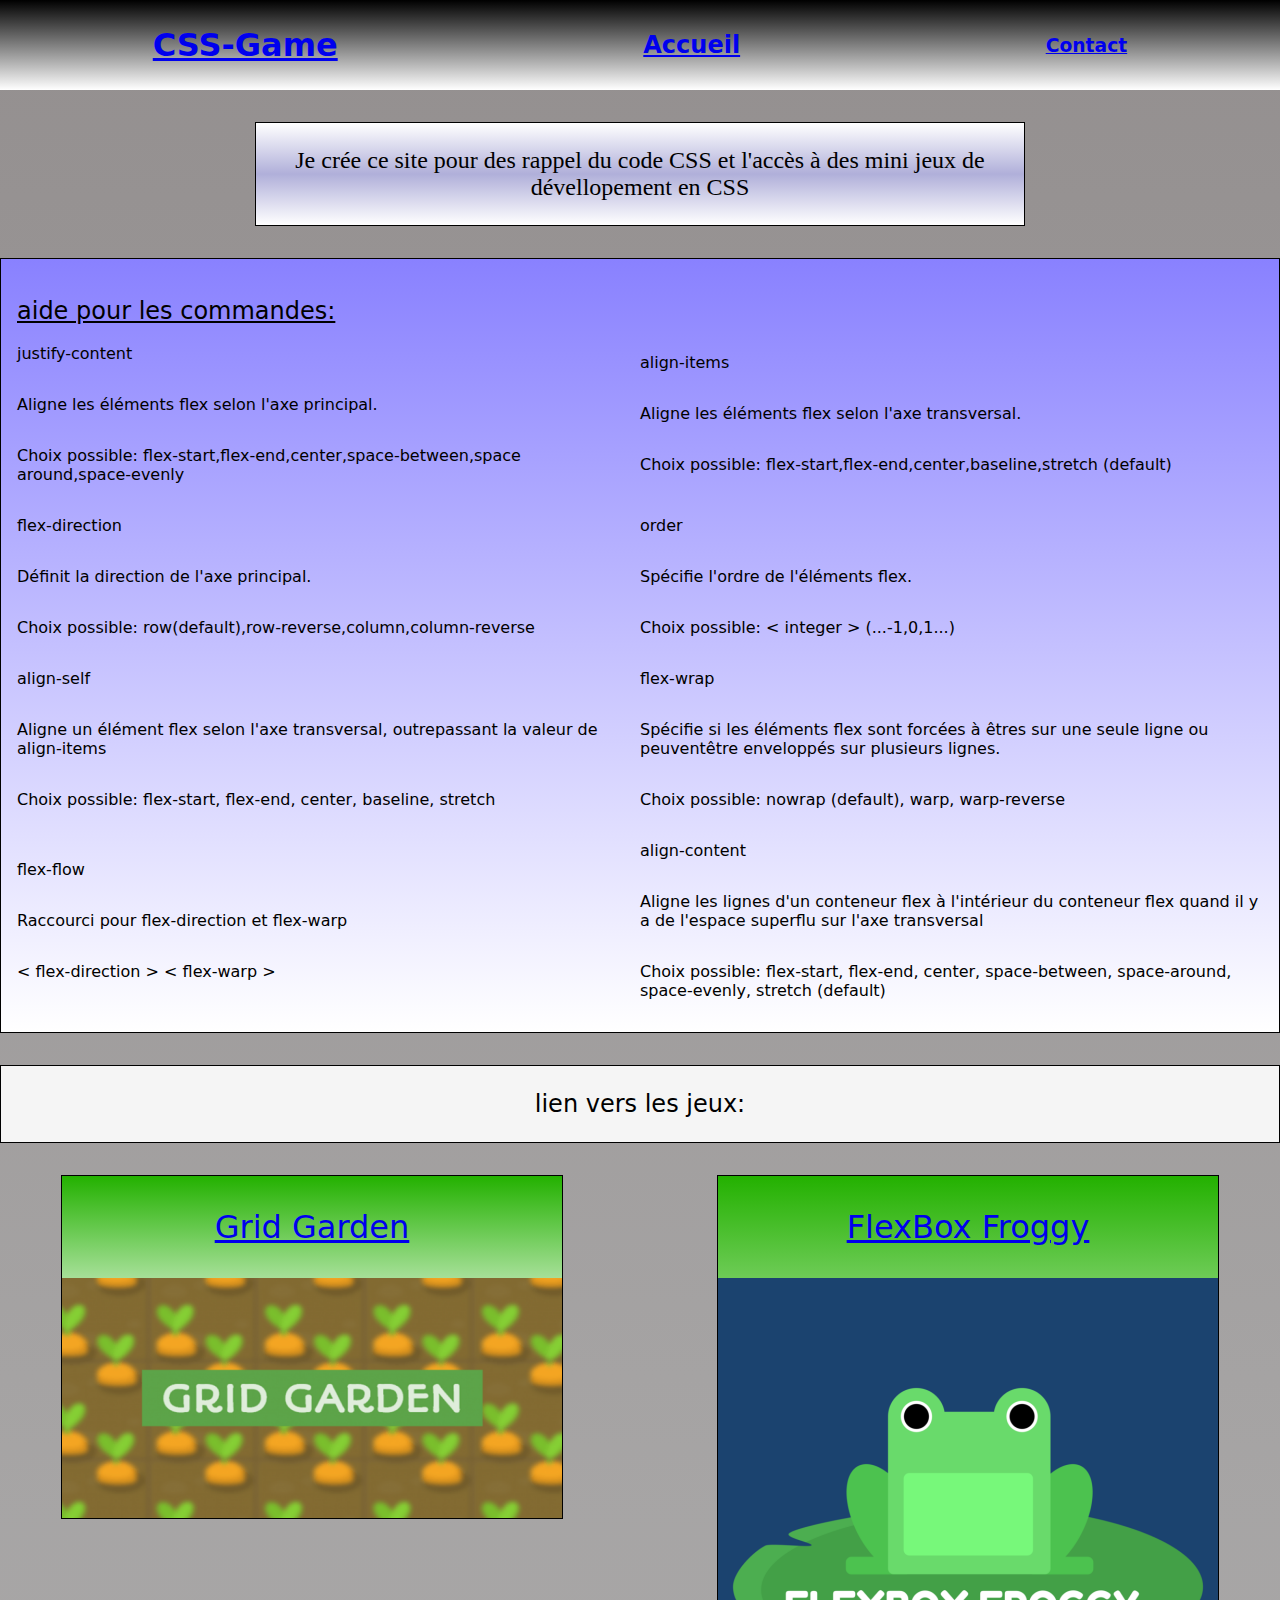
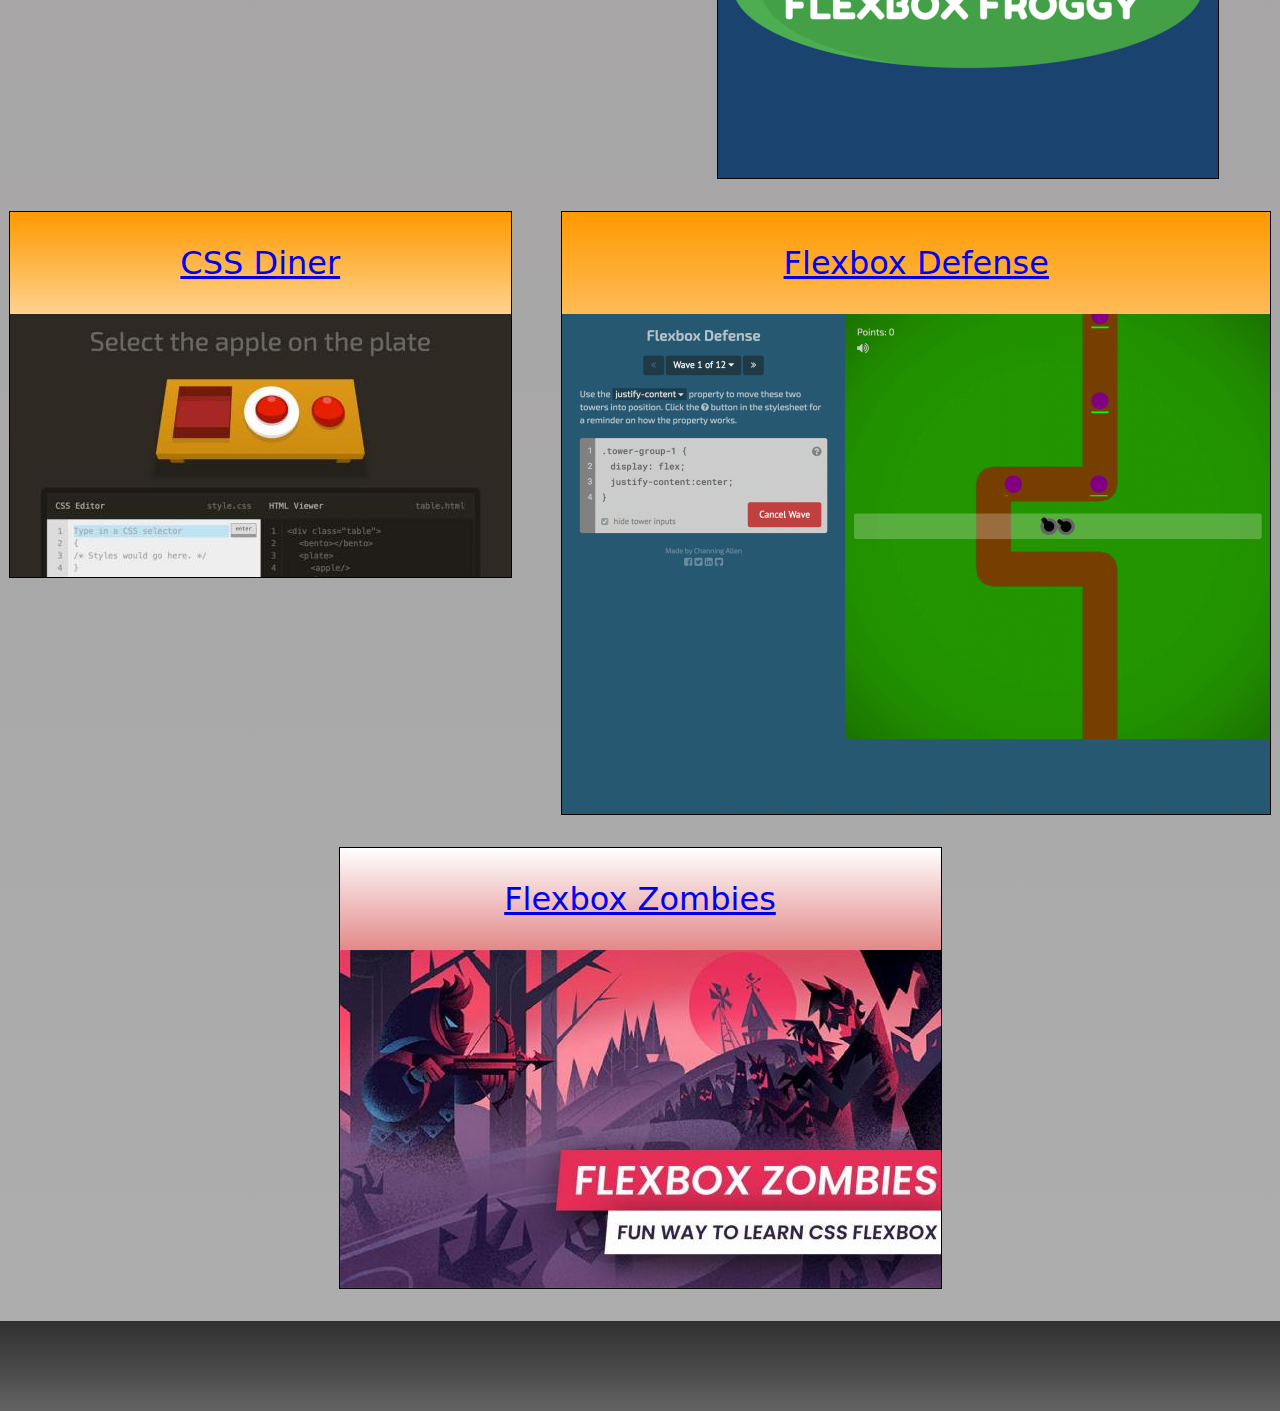
<file: index.html>
<!DOCTYPE html>
<html lang="fr">

<head>
    <meta charset="UTF-8">
    <meta name="viewport" content="width=device-width, initial-scale=1.0">
    <link rel="stylesheet" href="style.css">
    <title>CSS-Game</title>
</head>

<body>
    <header>
        <a href="#"><h1>CSS-Game</h1></a>
        <a href="index.html"><h2>Accueil</h2></a>
        <a href="contact.html"><h3>Contact</h3></a>
    </header>
    <main>
        <section>
            <p>Je crée ce site pour des rappel du code CSS et l'accès à des mini jeux de dévellopement en CSS</p>
        </section>
        <section>
            <p>aide pour les commandes:</p>
            <span>
                <p>justify-content</p>
                <p>Aligne les éléments flex selon l'axe principal.</p>
                <p>Choix possible: flex-start,flex-end,center,space-between,space around,space-evenly</p>
            </span>
            <span>
                <p>align-items</p>
                <p>Aligne les éléments flex selon l'axe transversal.</p>
                <p>Choix possible: flex-start,flex-end,center,baseline,stretch (default)</p>
            </span>
            <span>
            <p>flex-direction</p>
            <p>Définit la direction de l'axe principal.</p>
            <p>Choix possible: row(default),row-reverse,column,column-reverse</p>
            </span>
            <span>
            <p>order</p>
            <p>Spécifie l'ordre de l'éléments flex.</p>
            <p>Choix possible: < integer > (...-1,0,1...) </p>
            </span>
            <span>
            <p>align-self</p>
            <p>Aligne un élément flex selon l'axe transversal, outrepassant la valeur de align-items</p>
            <p>Choix possible: flex-start, flex-end, center, baseline, stretch</p>
            </span>
            <span>
            <p>flex-wrap</p>
            <p>Spécifie si les éléments flex sont forcées à êtres sur une seule ligne ou peuventêtre enveloppés sur plusieurs lignes.</p>
            <p>Choix possible: nowrap (default), warp, warp-reverse</p>
            </span>
            <span>
            <p>flex-flow</p>
            <p>Raccourci pour flex-direction et flex-warp</p>
            <p> < flex-direction > < flex-warp > </p>
            </span>
            <span>
            <p>align-content</p>
            <p>Aligne les lignes d'un conteneur flex à l'intérieur du conteneur flex quand il y a de l'espace superflu sur l'axe transversal</p>
            <p>Choix possible: flex-start, flex-end, center, space-between, space-around, space-evenly, stretch (default)</p>
        </section>
        <section>
            <p>lien vers les jeux:</p>
        </section>
        <section>
            <p><a href="https://cssgridgarden.com/#fr" target="_blank">Grid Garden</a></p>
            <img src="grid-garden-1-768x369-608147259.png" alt="">
        </section>
        <section>
            <p><a href="https://flexboxfroggy.com/#fr" target="_blank">FlexBox Froggy</a></p>
            <img src="3318923-flexbox-froggy.png" alt="">
        </section>
        <section>
            <p><a href="https://flukeout.github.io/" target="_blank">CSS Diner</a></p>
            <img src="fb-share-1449559267.jpeg" alt="">
        </section>
        <section>
            <p><a href="http://www.flexboxdefense.com/" target="_blank">Flexbox Defense</a></p>
            <img src="learn-flexbox-2-1697913213.png" alt="">
        </section>
        <section>
            <p><a href="https://mastery.games/flexboxzombies/" target="_blank">Flexbox Zombies</a></p>
            <img src="maxresdefault-2601189864.jpeg" alt="">
        </section>
    </main>
    <footer></footer>
</body>

</html>
</file>
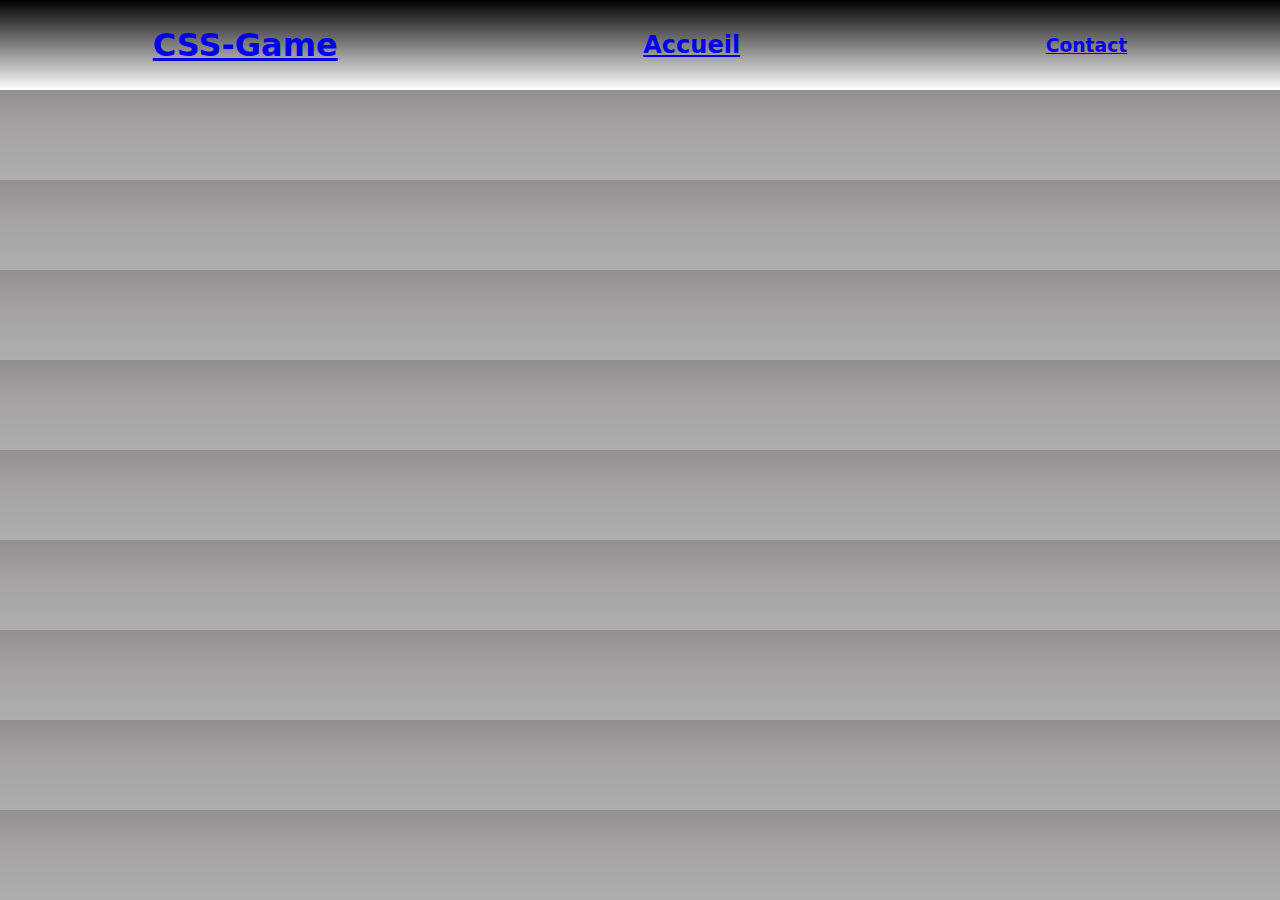
<file: contact.html>
<!DOCTYPE html>
<html lang="fr">

<head>
    <meta charset="UTF-8">
    <meta name="viewport" content="width=device-width, initial-scale=1.0">
    <link rel="stylesheet" href="style.css">
    <title>CSS-Game</title>
</head>

<body>
    <header>
        <a href="#"><h1>CSS-Game</h1></a>
        <a href="index.html"><h2>Accueil</h2></a>
        <a href="#"><h3>Contact</h3></a>
    </header>





</body>
</html>
</file>
<file: style.css>
body {
    display: flex;
    flex-direction: column;
    flex-wrap: nowrap;
    align-items: center;
    justify-content: space-between;
    gap: 2em;
    width: 100vw;
    height: auto;
    margin: 0;
    padding: 0;
    background: linear-gradient(hsl(0, 2%, 57%), hsl(0, 1%, 65%), hsl(0, 0%, 68%));
    color: whitesmoke;
    font-family: system-ui, -apple-system, BlinkMacSystemFont, 'Segoe UI', Roboto, Oxygen, Ubuntu, Cantarell, 'Open Sans', 'Helvetica Neue', sans-serif;

}

header {
    display: flex;
    flex-direction: row;
    flex-wrap: nowrap;
    align-items: center;
    justify-content: space-around;
    width: 100vw;
    height: 10vh;
    background: linear-gradient(black, hsl(0, 0%, 100%));
}

main {
    display: flex;
    flex-direction: row;
    flex-wrap: wrap;
    align-items: space-around;
    justify-content: space-around;
    gap: 2em;
    width: 100vw;
    height: auto;
}

section {
    display: flex;
    flex-direction: row;
    flex-wrap: wrap;
    align-items: center;
    justify-content: center;
    width: auto;
    height: auto;
    border: 1px solid black;
}

section:nth-child(1) {
    background: linear-gradient(rgb(255, 255, 255), hsl(241, 36%, 77%), hsl(0, 0%, 100%));
    max-height: 10em;
    font-family: Georgia, 'Times New Roman', Times, serif;
    font-size: 1.5em;
    color: rgb(0, 0, 0);
    width: 60%;
}

section:nth-child(1)>p {
    width: 90%;
    color: black;
    text-align: center;
}

section:nth-child(2) {
    width: auto;
    background: linear-gradient(rgb(137, 129, 255), hsl(0, 0%, 100%));
    font-size: 1em;
    padding: 1em;
    color: black;
    
}
span {
    display: flex;
    flex-flow: column nowrap;
    align-items: space-around;
    justify-content: space-around;
    width: 50%;
    height: auto;
}

section:nth-child(2)>p:nth-child(1) {
    width: 100%;
    color: black;
    line-height: 1em;
    font-size: 1.5em;
    text-decoration: underline;
}

section:nth-child(2)>p {
    width: 50%;
    max-height: .2em;
    color: black;
}

section:nth-child(3) {
    background: linear-gradient(whitesmoke, whitesmoke, whitesmoke);
    justify-content:center;
    align-items: center;
    color: black;
    font-size: 1.5em;
    width: 100%;
}
section:nth-child(3)>p :nth-child(1) {
    width: 100%;

}
section:nth-child(4),
section:nth-child(5) {
    background:linear-gradient(rgb(35, 177, 0),rgb(255, 255, 255),rgb(35, 177, 0));    
}
section:nth-child(6),
section:nth-child(7) {
    background: linear-gradient(rgb(255, 153, 0),rgb(255, 255, 255),rgb(255, 153, 0));
}

section:nth-child(4),
section:nth-child(5),
section:nth-child(6),
section:nth-child(7),
section:nth-child(8) {
    color: black;
    flex-direction: column;
    align-self: flex-start;
}
section:nth-child(8) {
    background: linear-gradient(rgb(255, 255, 255), hsl(0, 100%, 38%), hsl(0, 0%, 100%));
}

section:nth-child(4)>p,
section:nth-child(5)>p,
section:nth-child(6)>p,
section:nth-child(7)>p,
section:nth-child(8)>p {
    font-size: 2em;
}
footer {
    display: flex;
    flex-direction: row;
    flex-wrap: nowrap;
    align-items: center;
    justify-content: space-around;
    width: 100vw;
    height: 10vh;
    background: linear-gradient(hwb(0 19% 81%), hsl(0, 0%, 28%), hsl(0, 0%, 39%));
}

/**************** PAGE CONTACT **************/
body {
    display: flex;
    flex-direction: column;
    flex-wrap: nowrap;
    align-items: center;
    justify-content: space-between;
    gap: 2em;
    width: 100vw;
    height: auto;
    margin: 0;
    padding: 0;
    background: linear-gradient(hsl(0, 2%, 57%), hsl(0, 1%, 65%), hsl(0, 0%, 68%));
    color: whitesmoke;
    font-family: system-ui, -apple-system, BlinkMacSystemFont, 'Segoe UI', Roboto, Oxygen, Ubuntu, Cantarell, 'Open Sans', 'Helvetica Neue', sans-serif;
}
header {
    display: flex;
    flex-direction: row;
    flex-wrap: nowrap;
    align-items: center;
    justify-content: space-around;
    width: 100vw;
    height: 10vh;
    background: linear-gradient(black, hsl(0, 0%, 100%));
}

main {
    display: flex;
    flex-direction: row;
    flex-wrap: wrap;
    align-items: space-around;
    justify-content: space-around;
    gap: 2em;
    width: 100vw;
    height: auto;
}
section {
    display: flex;
    flex-direction: row;
    flex-wrap: wrap;
    align-items: center;
    justify-content: center;
    width: auto;
    height: auto;
    border: 1px solid black;
}

/**************** MEDIA QUERIES **************/
@media screen and (max-width: 950px) {
    img {
        max-width: 250px;
        height: auto;
    }
}
</file>
